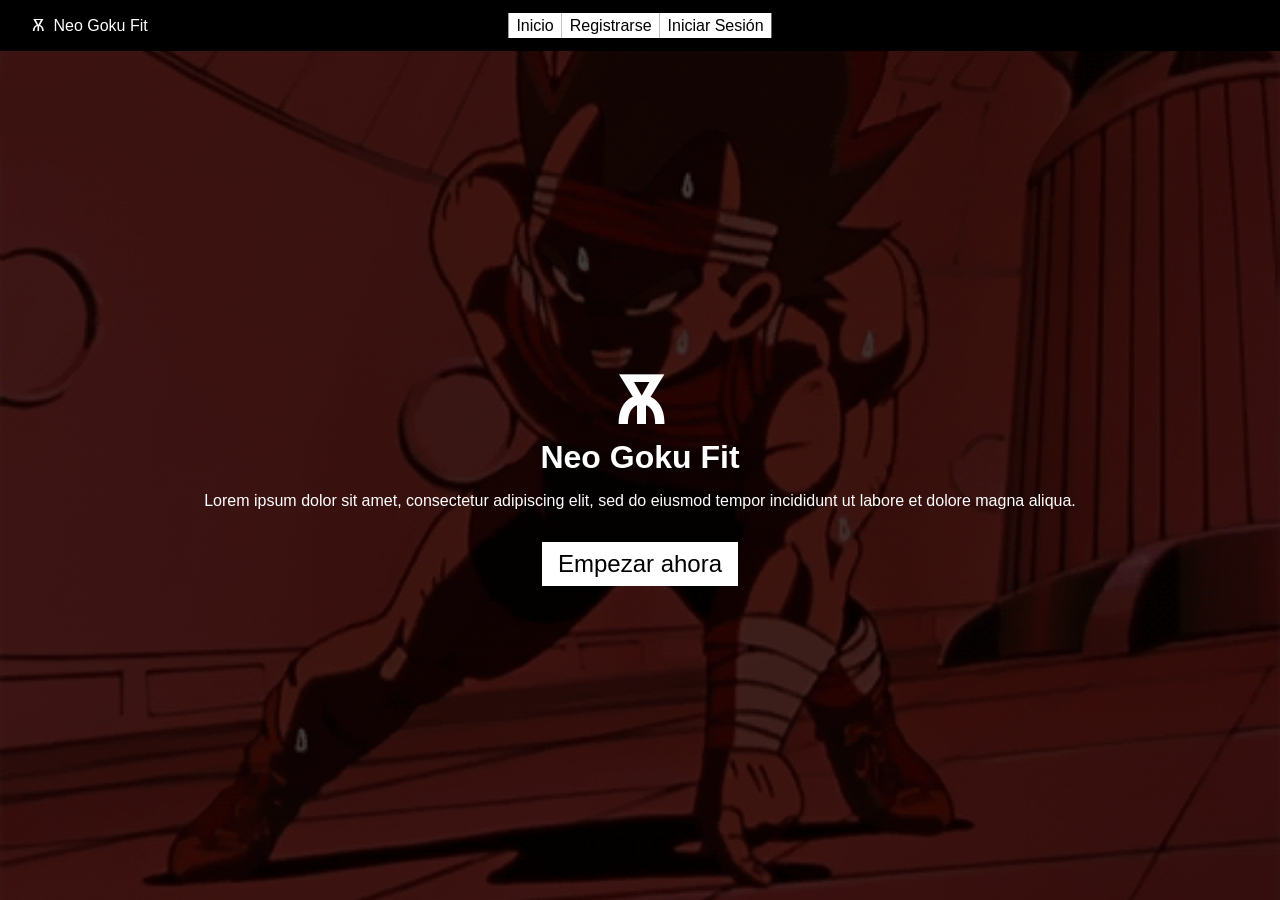
<file: index.html>
<!DOCTYPE html>
<html lang="en">
<head>
    <meta charset="UTF-8">
    <meta name="viewport" content="width=device-width, initial-scale=1.0">
    <link rel="stylesheet" href="main-styles.css">
    <title>Inicio</title>
</head>
<body>
    <nav class="navbar">
        <a href="index.html" class="navbar-brand">
            <span class="navbar-icon">Ѫ</span>
            <span class="navbar-text">Neo Goku Fit</span>
        </a>
        <ul class="navbar-menu">
            <li><a href="index.html">Inicio</a></li>
            <li><a href="register.html">Registrarse</a></li>
            <li><a href="login.html">Iniciar Sesión</a></li>
        </ul>
    </nav>
    <main class="home-main">
        <img class="active-background" id="active-background" src="assets/0.gif">
        <div class="home-container">
            <div class="home-brand">
                <h1 class="home-brand-icon">Ѫ</h1>
                <h1 class="home-brand-text">Neo Goku Fit</h1>
            </div>
            <p class="home-subtitle">Lorem ipsum dolor sit amet, consectetur 
            adipiscing elit, sed do eiusmod tempor incididunt ut labore et 
            dolore magna aliqua.</p>
            <a href="register.html" class="home-button-start">Empezar ahora</a>
        </div>
    </main>
    <script src="index.js"></script>
</body>
</html>
</file>
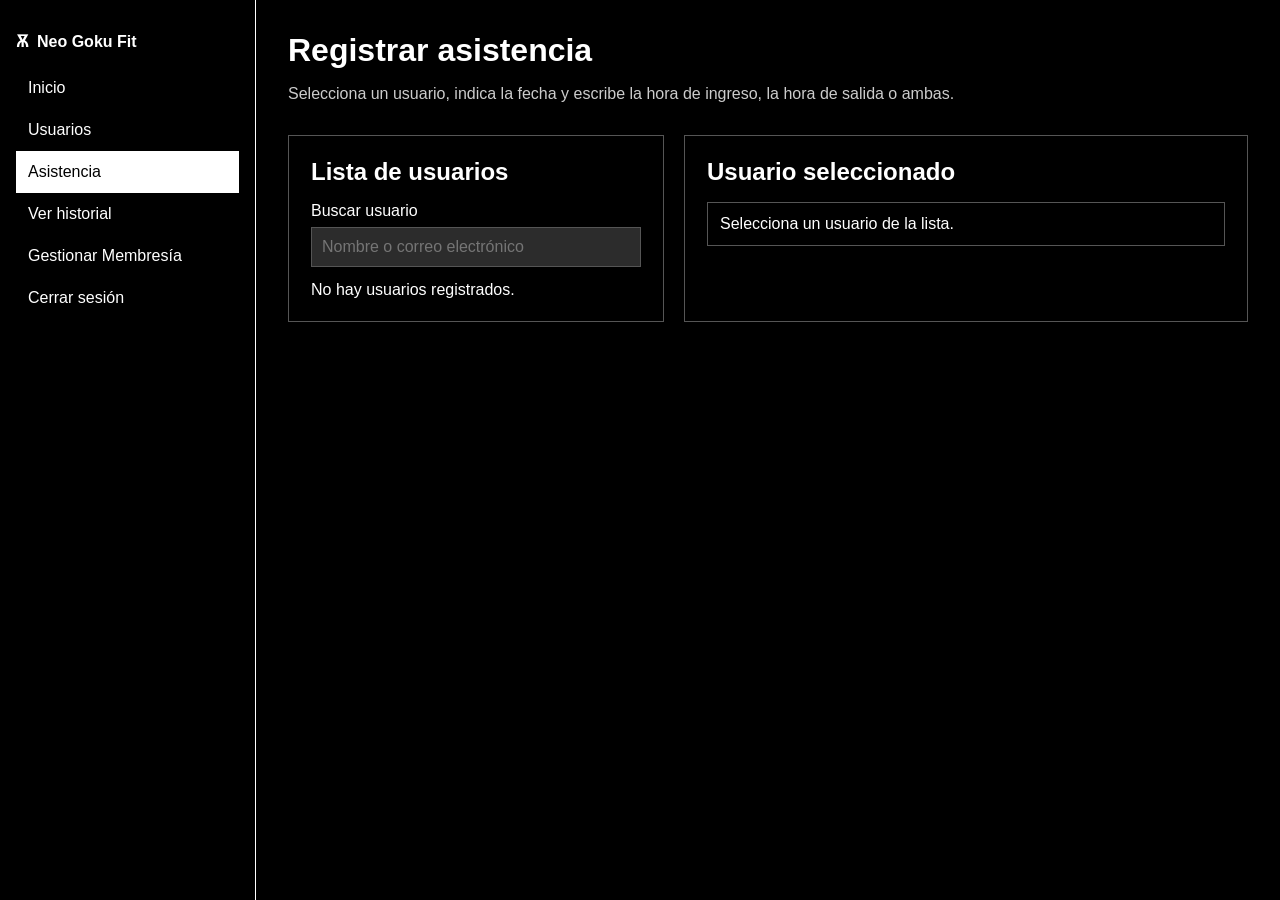
<file: asistencia.html>
<!DOCTYPE html>
<html lang="es">
<head>
  <meta charset="UTF-8">
  <meta name="viewport" content="width=device-width, initial-scale=1.0">
  <title>Asistencia - Neo Goku Fit</title>
  <link rel="stylesheet" href="dashboard-styles.css">
  <link rel="stylesheet" href="asistencia.css">
</head>
<body>
  <nav class="sidebar">
    <a href="index.html" class="navbar-brand"><span class="navbar-icon">Ѫ</span><span class="navbar-text">Neo Goku Fit</span></a>
    <ul class="sidebar-menu">
      <li><a href="index.html">Inicio</a></li>
      <li><a href="dashboard-users.html">Usuarios</a></li>
      <li><a href="asistencia.html" class="active">Asistencia</a></li>
      <li><a href="historial-asistencia.html">Ver historial</a></li>
      <li><a href="membresia.html">Gestionar Membresía</a></li>
      <li><a href="index.html">Cerrar sesión</a></li>
    </ul>
  </nav>
  <main class="asistencia-main">
    <h1>Registrar asistencia</h1>
    <p>Selecciona un usuario, indica la fecha y escribe la hora de ingreso, la hora de salida o ambas.</p>
    <div class="asistencia-layout">
      <section class="panel">
        <h2>Lista de usuarios</h2>
        <label for="buscar-usuario">Buscar usuario</label>
        <input type="search" id="buscar-usuario" placeholder="Nombre o correo electrónico">
        <div id="lista-usuarios" class="lista-usuarios" aria-live="polite"></div>
      </section>
      <section class="panel">
        <h2>Usuario seleccionado</h2>
        <div id="usuario-seleccionado" class="usuario-seleccionado">Selecciona un usuario de la lista.</div>
        <div id="zona-asistencia" hidden>
          <h3>Agregar registro</h3>
          <form id="form-asistencia">
            <div class="form-grid">
              <div><label for="fecha-asistencia">Fecha</label><input id="fecha-asistencia" type="date" required></div>
              <div><label for="hora-ingreso">Hora de ingreso</label><input id="hora-ingreso" type="time"></div>
              <div><label for="hora-salida">Hora de salida</label><input id="hora-salida" type="time"></div>
            </div>
            <div class="acciones"><button type="submit" id="guardar-asistencia">Guardar asistencia</button></div>
          </form>
          <p id="mensaje-asistencia" role="status" aria-live="polite"></p>
          <a href="historial-asistencia.html">Ver historial de asistencias</a>
        </div>
      </section>
    </div>
  </main>
  <script src="storage.js"></script>
  <script src="asistencia.js"></script>
</body>
</html>
</file>
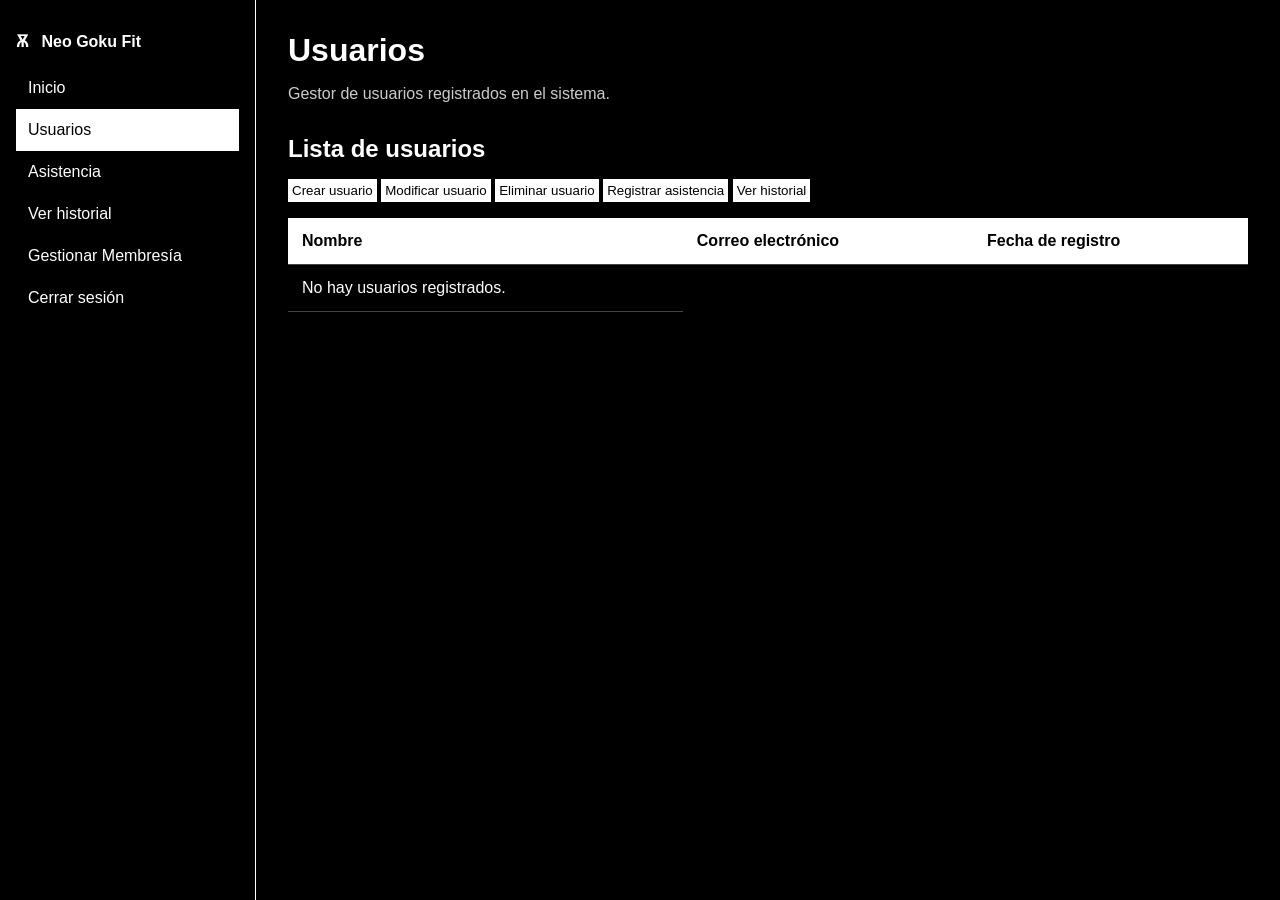
<file: dashboard-users.html>
<!DOCTYPE html>
<html lang="es">
<head>
    <meta charset="UTF-8">
    <meta name="viewport" content="width=device-width, initial-scale=1.0">
    <link rel="stylesheet" href="dashboard-styles.css">
    <title>Dashboard - Usuarios</title>
</head>
<body>
    <nav class="sidebar">
        <a href="index.html" class="navbar-brand">
            <span class="navbar-icon">Ѫ</span>
            <span class="navbar-text">Neo Goku Fit</span>
        </a>
        <ul class="sidebar-menu">
            <li><a href="#">Inicio</a></li>
            <li><a href="dashboard-users.html" class="active">Usuarios</a></li>
            <li><a href="asistencia.html">Asistencia</a></li>
            <li><a href="historial-asistencia.html">Ver historial</a></li>
            <li><a href="membresia.html">Gestionar Membresía</a></li>
            <li><a href="index.html">Cerrar sesión</a></li>
        </ul>
    </nav>
    <main>
        <h1>Usuarios</h1>
        <p>Gestor de usuarios registrados en el sistema.</p>
        <h2>Lista de usuarios</h2>
            <div class="option-buttons">
                <button type="button" id="modal-open-create">Crear usuario</button>
                <button type="button" id="modal-open-update">Modificar usuario</button>
                <button type="button" id="modal-open-delete">Eliminar usuario</button>
                <button type="button" id="modal-open-register" onclick="window.location.href='asistencia.html'">Registrar asistencia</button>
                <button type="button" onclick="window.location.href='historial-asistencia.html'">Ver historial</button>
            </div>
            <table id="users-table">
                <thead>
                    <tr>
                        <th>Nombre</th>
                        <th>Correo electrónico</th>
                        <th>Fecha de registro</th>
                    </tr>
                </thead>
                <tbody id="users-table-body"></tbody>
            </table>
        <dialog class="modal" id="create-user-modal">
            <h2 class="modal-title">Crear usuario</h2>
            <div class="modal-field email-id">
                <label for="user-email-create">Email (UID):</label>
                <input type="email" id="user-email-create"></input>
            </div>
            <div class="modal-field">
                <label for="user-name-create">Nombre:</label>
                <input type="text" id="user-name-create"></input>
            </div>
            <div class="modal-field">
                <label for="user-password-create">Contraseña:</label>
                <input type="password" id="user-password-create"></input>
            </div>
            <div class="modal-footer">
                <button type="button" id="modal-create-button-close">Cerrar</button>
                <button type="button" id="modal-create-button-save">Guardar</button>
            </div>
        </dialog>
        <dialog class="modal" id="modify-user-modal">
            <h2 class="modal-title">Modificar usuario</h2>
            <div class="modal-field email-id">
                <label for="user-email-modify">Email (UID):</label>
                <input type="email" id="user-email-modify">
            </div>
            <div class="modal-field">
                <label for="user-new-email-modify">Nuevo Email (UID):</label>
                <input type="email" id="user-new-email-modify">
            </div>
            <div class="modal-field">
                <label for="user-name-modify">Nuevo Nombre:</label>
                <input type="text" id="user-name-modify">
            </div>
            <div class="modal-field">
                <label for="user-password-modify">Nueva Contraseña:</label>
                <input type="password" id="user-password-modify">
            </div>
            <div class="modal-footer">
                <button type="button" id="modal-modify-button-close">Cerrar</button>
                <button type="button" id="modal-modify-button-save">Guardar</button>
            </div>
        </dialog>
        <dialog class="modal" id="delete-user-modal">
            <h2 class="modal-title">Eliminar usuario</h2>
            <div class="modal-field email-id">
                <label for="user-email-delete">Email (UID):</label>
                <input type="email" id="user-email-delete">
            </div>
            <div class="">
                <button type="button" id="modal-delete-button-close">Cerrar</button>
                <button type="button" id="modal-delete-button-save">Confirmar</button>
            </div>
        </dialog>
    
    </main>
    <script src="storage.js"></script>
    <script src="dashboard-users.js"></script>
</body>
</html>
</file>
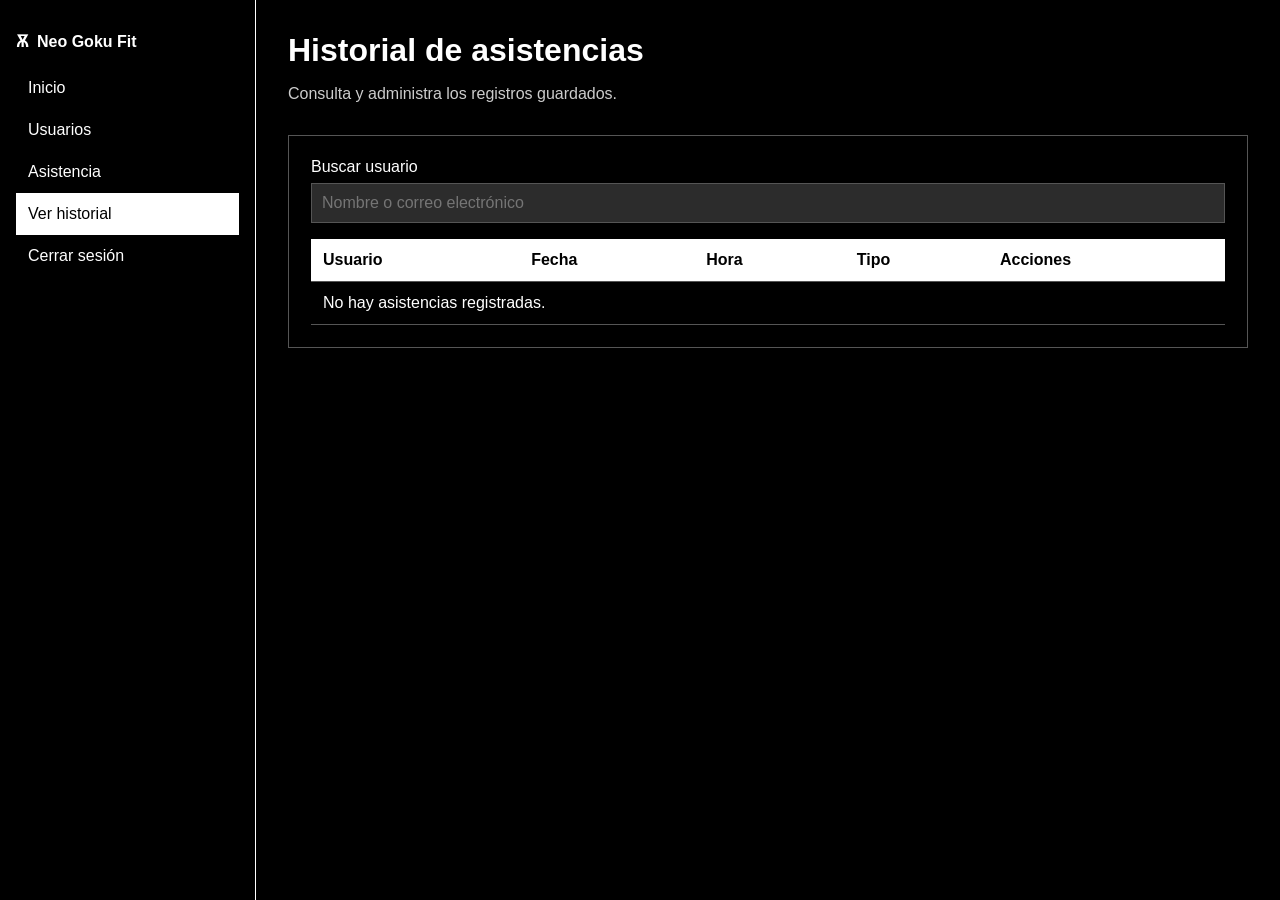
<file: historial-asistencia.html>
<!DOCTYPE html>
<html lang="es">
<head>
  <meta charset="UTF-8">
  <meta name="viewport" content="width=device-width, initial-scale=1.0">
  <title>Historial de asistencia - Neo Goku Fit</title>
  <link rel="stylesheet" href="dashboard-styles.css">
  <link rel="stylesheet" href="asistencia.css">
</head>
<body>
  <nav class="sidebar">
    <a href="index.html" class="navbar-brand"><span class="navbar-icon">Ѫ</span><span class="navbar-text">Neo Goku Fit</span></a>
    <ul class="sidebar-menu">
      <li><a href="index.html">Inicio</a></li>
      <li><a href="dashboard-users.html">Usuarios</a></li>
      <li><a href="asistencia.html">Asistencia</a></li>
      <li><a href="historial-asistencia.html" class="active">Ver historial</a></li>
      <li><a href="index.html">Cerrar sesión</a></li>
    </ul>
  </nav>
  <main class="asistencia-main">
    <h1>Historial de asistencias</h1>
    <p>Consulta y administra los registros guardados.</p>
    <section class="panel">
      <label for="filtro-usuario">Buscar usuario</label>
      <input id="filtro-usuario" type="search" placeholder="Nombre o correo electrónico">
      <div class="tabla-scroll">
        <table class="tabla-asistencia">
          <thead><tr><th>Usuario</th><th>Fecha</th><th>Hora</th><th>Tipo</th><th>Acciones</th></tr></thead>
          <tbody id="tabla-asistencias"></tbody>
        </table>
      </div>
    </section>
    <section class="panel" id="panel-edicion" hidden>
      <h2>Modificar asistencia</h2>
      <form id="form-edicion">
        <div class="form-grid">
          <div><label for="editar-fecha">Fecha</label><input id="editar-fecha" type="date" required></div>
          <div><label for="editar-hora">Hora</label><input id="editar-hora" type="time" required></div>
          <div><label for="editar-tipo">Tipo</label><select id="editar-tipo"><option value="Ingreso">Ingreso</option><option value="Salida">Salida</option></select></div>
        </div>
        <div class="acciones"><button type="submit">Guardar modificación</button><button type="button" id="cancelar-edicion">Cancelar</button></div>
      </form>
    </section>
  </main>
  <script src="storage.js"></script>
  <script src="historial-asistencia.js"></script>
</body>
</html>
</file>
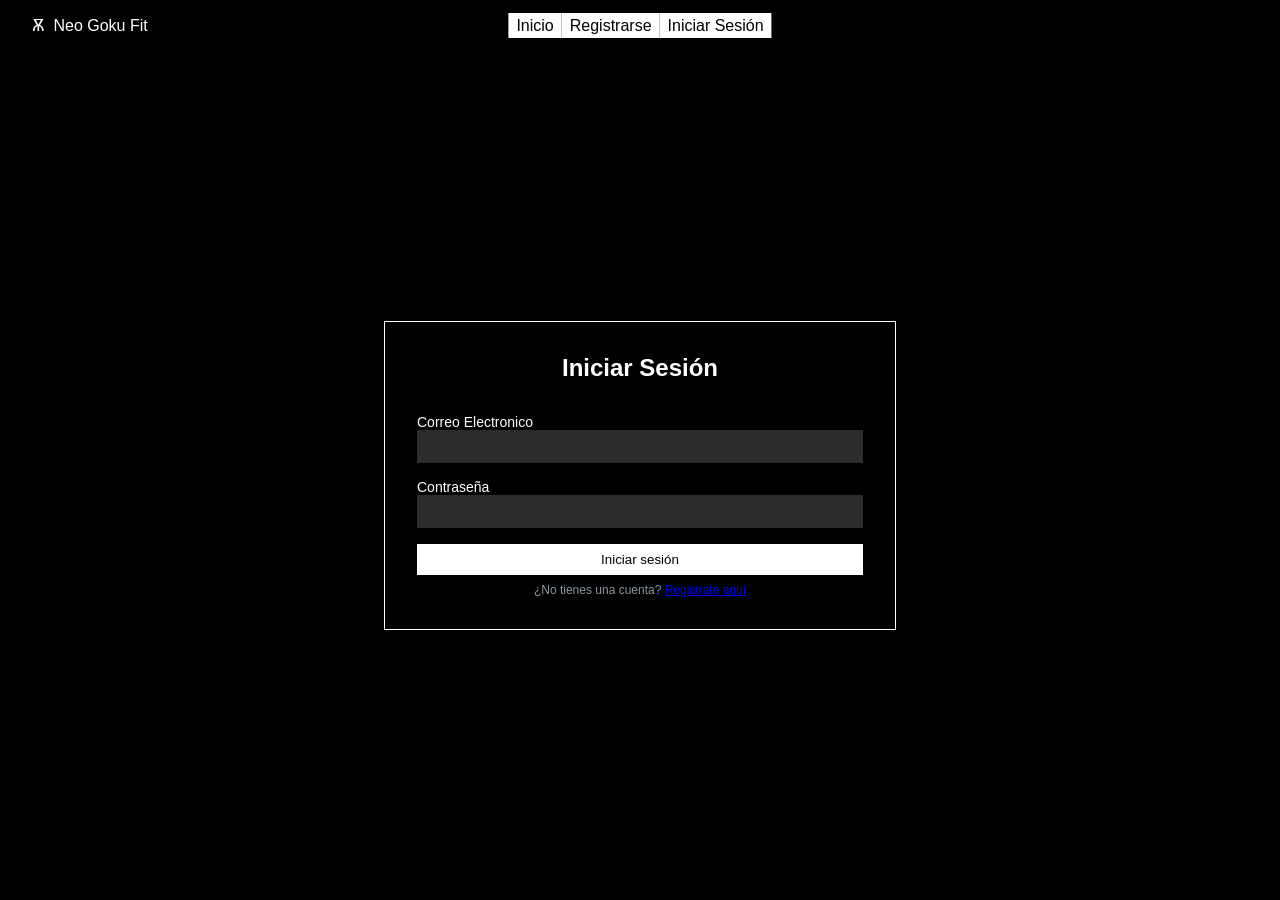
<file: login.html>
<!DOCTYPE html>
<html lang="en">
<head>
    <meta charset="UTF-8">
    <meta name="viewport" content="width=device-width, initial-scale=1.0">
    <link rel="stylesheet" href="main-styles.css">
    <title>Iniciar Sesión</title>
</head>
<body>
    <nav class="navbar">
        <a href="index.html" class="navbar-brand">
            <span class="navbar-icon">Ѫ</span>
            <span class="navbar-text">Neo Goku Fit</span>
        </a>
        <ul class="navbar-menu">
            <li><a href="index.html">Inicio</a></li>
            <li><a href="register.html">Registrarse</a></li>
            <li><a href="login.html">Iniciar Sesión</a></li>
        </ul>
    </nav>
    <main>
        <section class="auth">
            <form class="auth-form" id="login-form">
                <h1 class="auth-title">Iniciar Sesión</h1>
                <div class="auth-row">
                    <label for="email">Correo Electronico</label>
                    <input type="email" id="email" name="email">
                </div>
                <div class="auth-row">
                    <label for="password">Contraseña</label>
                    <input type="password" id="password" name="password">
                </div>
                <button type="submit" class="login-button">Iniciar sesión</button>
                <div class="auth-footer">
                    <p>¿No tienes una cuenta? <a href="register.html">Registrate aquí</a></p>
                </div>
            </form>
        </section>
    </main>
    <script src="storage.js"></script>
    <script src="login.js"></script>
</body>
</html>
</file>
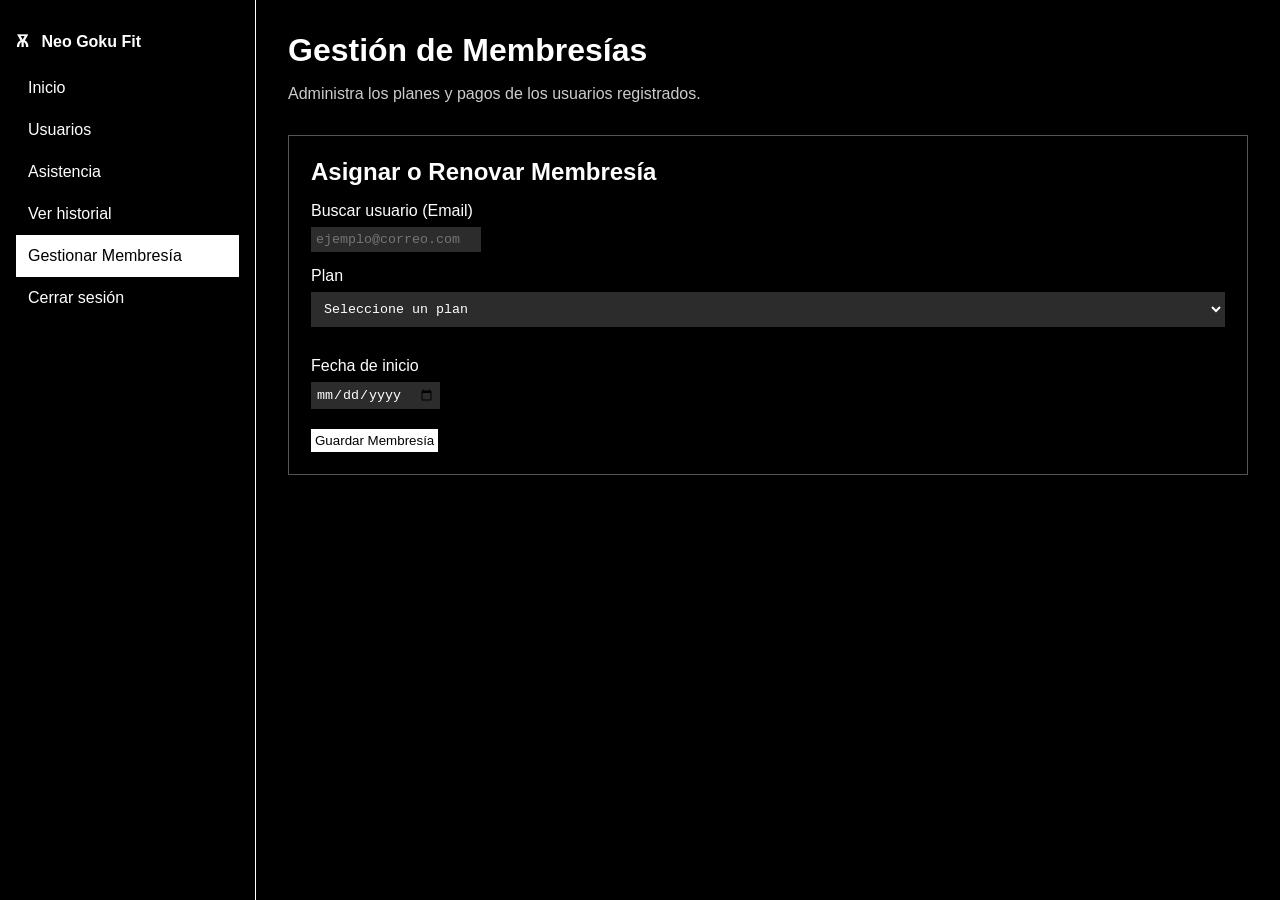
<file: membresia.html>
<!DOCTYPE html>
<html lang="es">
<head>
  <meta charset="UTF-8">
  <meta name="viewport" content="width=device-width, initial-scale=1.0">
  <title>Membresía - Neo Goku Fit</title>
  <link rel="stylesheet" href="dashboard-styles.css">
  <link rel="stylesheet" href="membresia.css">
</head>
<body>
  <nav class="sidebar">
    <a href="index.html" class="navbar-brand">
      <span class="navbar-icon">Ѫ</span>
      <span class="navbar-text">Neo Goku Fit</span>
    </a>
    <ul class="sidebar-menu">
      <li><a href="index.html">Inicio</a></li>
      <li><a href="dashboard-users.html">Usuarios</a></li>
      <li><a href="asistencia.html">Asistencia</a></li>
      <li><a href="historial-asistencia.html">Ver historial</a></li>
      <li><a href="membresia.html" class="active">Gestionar Membresía</a></li>
      <li><a href="index.html">Cerrar sesión</a></li>
    </ul>
  </nav>
  
  <main class="membresia-main">
    <h1>Gestión de Membresías</h1>
    <p>Administra los planes y pagos de los usuarios registrados.</p>
    

    <div class="panel">
      <h2>Asignar o Renovar Membresía</h2>
      <form id="form-membresia">
       
        <label for="buscar-usuario-membresia">Buscar usuario (Email)</label>
        <input type="search" id="buscar-usuario-membresia" placeholder="ejemplo@correo.com" required>
        
        <label for="tipo-plan">Plan</label>
        <select id="tipo-plan" required>
          <option value="">Seleccione un plan</option>
          <option value="mensual">Mensual - $30.000</option>
          <option value="trimestral">Trimestral - $80.000</option>
          <option value="anual">Anual - $250.000</option>
        </select>

        <label for="fecha-inicio">Fecha de inicio</label>
        <input type="date" id="fecha-inicio" required>

        <div class="acciones" style="margin-top: 20px;">
          <button type="submit">Guardar Membresía</button>
        </div>
      </form>
    </div>
  </main>


  <script src="storage.js"></script>
  <script src="membresia.js"></script>
</body>
</html>
</file>
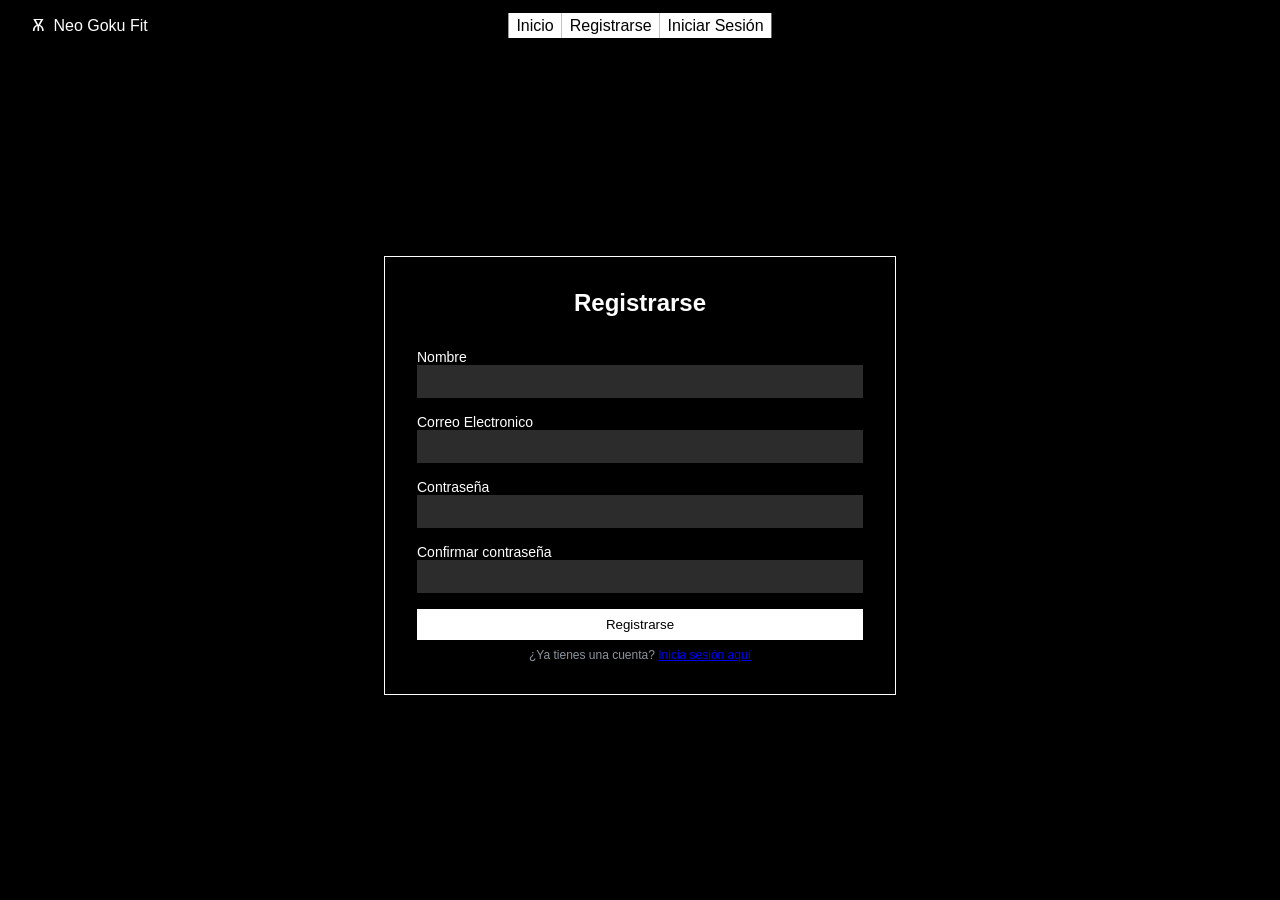
<file: register.html>
<!DOCTYPE html>
<html lang="en">
<head>
    <meta charset="UTF-8">
    <meta name="viewport" content="width=device-width, initial-scale=1.0">
    <link rel="stylesheet" href="main-styles.css">
    <title>Registrarse</title>
</head>
<body>
    <nav class="navbar">
        <a href="index.html" class="navbar-brand">
            <span class="navbar-icon">Ѫ</span>
            <span class="navbar-text">Neo Goku Fit</span>
        </a>
        <ul class="navbar-menu">
            <li><a href="index.html">Inicio</a></li>
            <li><a href="register.html">Registrarse</a></li>
            <li><a href="login.html">Iniciar Sesión</a></li>
        </ul>
    </nav>
    <main>
        <section class="auth">
            <form class="auth-form" id="register-form">
                <h1 class="auth-title">Registrarse</h1>
                <div class="auth-row">
                    <label for="name">Nombre</label>
                    <input type="text" id="name" name="name">
                </div>
                <div class="auth-row">
                    <label for="email">Correo Electronico</label>
                    <input type="email" id="email" name="email">
                </div>
                <div class="auth-row">
                    <label for="password">Contraseña</label>
                    <input type="password" id="password" name="password">
                </div>
                <div class="auth-row">
                    <label for="confirm-password">Confirmar contraseña</label>
                    <input type="password" id="confirm-password" name="confirm-password">
                </div>

                <button type="submit" class="login-button">Registrarse</button>
                <div class="auth-footer">
                    <p>¿Ya tienes una cuenta? <a href="login.html">Inicia sesión aquí</a></p>
                </div>
            </form>
        </section>
    </main>
    <script src="storage.js"></script>
    <script src="register.js"></script>
</body>
</html>
</file>
<file: main-styles.css>
* {
    padding: 0;
    margin: 0;
    box-sizing: border-box;
}

body {
    background-color: #000000;
    color: #ffffff;
    font-family: Arial, Helvetica, sans-serif;
    display: flex;
    flex-direction: column;
    height: 100vh;
}

main {
    display: flex;
    justify-content: center;
    align-items: center;
    position: relative;
    flex: 1;
}

.active-background {
    position: absolute;
    top: 0;
    left: 0;
    width: 100%;
    height: 100%;
    object-fit: cover;
    z-index: -1;
    filter: brightness(0.25);
}

.home-container {
    position: relative;
    z-index: 1;
}

.navbar {
    font-family: Impact, Haettenschweiler, 'Arial Narrow Bold', sans-serif;
    display: flex;
    justify-content: space-between;
    align-items: center;
    padding: 16px 32px;
}

.navbar-brand {
    text-decoration: none;
}

.navbar-icon {
    color: #ffffff;
    margin-right: 4px;
}

.navbar-text {
    color: #ffffff;
}

.navbar-menu {
    display: flex;
    position: absolute;
    left: 50%;
    transform: translateX(-50%);
    list-style: none;
}

.navbar-menu a,
.home-button-start
{
    background-color: #ffffff;
    color: #000000;
    padding: 4px 8px;
    text-decoration: none;
    transition: color 256ms;
}

.navbar-menu a:hover,
.home-button-start:hover
{
    background-color: #000000;
    color: #ffffff;
}

.home-container {
    display: flex;
    flex-direction: column;
    justify-content: center;
    align-items: center;
}

.home-brand {
    display: flex;
    flex-direction: column;
    align-items: center;
    margin-bottom: 16px;
}

.home-brand-icon {
    font-size: 64px;
}

.home-subtitle {
    text-align: center;
    margin-bottom: 32px;
}

.home-button-start {
    font-family: Impact, Haettenschweiler, 'Arial Narrow Bold', sans-serif;
    font-size: 24px;
    padding: 8px 16px;
}

.auth-form {
    border: 1px solid #ffffff;
    padding: 32px;
    min-width: 512px;
}

.auth-title {
    font-size: 24px;
    text-align: center;
    margin-bottom: 32px;
}

.auth-row {
    font-size: 14px;
    display: flex;
    flex-direction: column;
    margin-bottom: 16px;
}

input {
    font-family: 'Courier New', Courier, monospace;
    background-color: #2c2c2c;
    color: #ffffff;
    padding: 8px;
    outline: none;
    border: 1px solid #2c2c2c;
    transition: border-color 256ms;
    caret-color: #ffffff;
}

input:focus {
    border-color: #ffffff;
}

.login-button {
    background-color: #ffffff;
    color: #000000;
    width: 100%;
    padding: 8px;
    margin-bottom: 8px;
    border: none;
    cursor: pointer;
    transition: background-color 256ms, color 256ms;
}

.login-button:hover {
    background-color: #000000;
    color: #ffffff;
}

.auth-footer {
    text-align: center;
    font-size: 12px;
    color: #8b949e;
}
</file>
<file: dashboard-styles.css>
* {
    margin: 0;
    padding: 0;
    box-sizing: border-box;
}

body {
    background-color: #000000;
    color: #ffffff;
    font-family: Arial, Helvetica, sans-serif;
    min-height: 100vh;
    display: flex;
}

.sidebar {
    width: 256px;
    min-height: 100vh;
    padding: 32px 16px;
    border-right: 1px solid #ffffff;
    display: flex;
    flex-direction: column;
    gap: 16px;
}

.navbar-brand {
    color: #ffffff;
    text-decoration: none;
    font-weight: bold;
}

.navbar-icon {
    margin-right: 8px;
}

.sidebar-menu {
    list-style: none;
}

.sidebar-menu a {
    display: block;
    color: #ffffff;
    text-decoration: none;
    padding: 12px;
    transition: background-color 256ms, color 256ms;
}

.sidebar-menu a:hover,
.sidebar-menu a.active {
    background-color: #ffffff;
    color: #000000;
}

main {
    flex: 1;
    padding: 32px;
}

h1 {
    margin-bottom: 16px;
}

main p {
    margin-bottom: 32px;
    color: #cccccc;
}

h2 {
    margin-bottom: 16px;
}

#users-table {
    width: 100%;
    border-collapse: collapse;
    text-align: left;
}

#users-table th,
#users-table td {
    padding: 14px;
    border-bottom: 1px solid #444444;
}

#users-table th {
    background-color: #ffffff;
    color: #000000;
}

#users-table tbody tr:hover {
    background-color: #222222;
}

.option-buttons {
    margin-bottom: 16px;
}

.modal {
    background-color: #000000;
    color:white;
    width: 512px;
    padding: 16px;
    border: 1px solid solid white;
    margin: auto;
}

.modal-title {
    font-size: 24px;
    text-align: center;
    margin-bottom: 16px;
}

.modal-field {
    font-size: 14px;
    display: flex;
    align-items: center;
    gap: 8px;
    margin-bottom: 8px;
}

button {
    background-color: white;
    color: #000000;
    border: none;
    padding: 4px;
    cursor: pointer;
}

.modal-field.email-id {
    margin-bottom: 16px;
}

input {
    font-family: 'Courier New', Courier, monospace;
    background-color: #2c2c2c;
    color: #ffffff;
    padding: 4px;
    outline: none;
    border: 1px solid #2c2c2c;
    caret-color: #ffffff;
    flex: 1;
}

input:focus {
    border-color: #ffffff;
}

.modal::backdrop {
    background-color: rgba(0, 0, 0, 0.5);
}

.modal-footer {
    margin-top: 16px;
    display: flex;
    justify-content: space-between;
}
</file>
<file: asistencia.css>
/* Estilos del módulo de asistencia */
.asistencia-main { width: 100%; min-width: 0; }
.asistencia-layout { display: grid; grid-template-columns: minmax(240px, 1fr) minmax(320px, 1.5fr); gap: 20px; }
.panel { border: 1px solid #555; padding: 22px; margin-bottom: 20px; min-width: 0; }
.panel h2, .panel h3 { margin-bottom: 16px; }
.panel h3 { margin-top: 18px; }
.panel label { display: block; margin-bottom: 7px; }
.panel input, .panel select { display: block; width: 100%; padding: 10px; margin-bottom: 14px; background: #2c2c2c; color: white; border: 1px solid #555; font: inherit; }
.lista-usuarios { display: flex; flex-direction: column; gap: 8px; max-height: 440px; overflow: auto; }
.usuario-item { display: flex; flex-direction: column; gap: 5px; text-align: left; padding: 12px; background: #222; color: white; border: 1px solid #555; }
.usuario-item small { color: #bbb; overflow-wrap: anywhere; }
.usuario-item.seleccionado, .usuario-item:hover { border-color: white; background: #393939; }
.usuario-seleccionado { padding: 12px; border: 1px solid #555; overflow-wrap: anywhere; }
.form-grid { display: grid; grid-template-columns: repeat(3, minmax(0, 1fr)); gap: 12px; }
.acciones { display: flex; flex-wrap: wrap; gap: 10px; margin-top: 8px; }
.acciones button, .tabla-asistencia button { padding: 9px 12px; margin-right: 6px; }
.tabla-scroll { overflow-x: auto; margin-top: 16px; }
.tabla-asistencia { width: 100%; border-collapse: collapse; text-align: left; }
.tabla-asistencia th, .tabla-asistencia td { padding: 12px; border-bottom: 1px solid #555; }
.tabla-asistencia th { background: white; color: black; }
.panel a { color: white; }
[hidden] { display: none !important; }
@media (max-width: 850px) { .asistencia-layout, .form-grid { grid-template-columns: 1fr; } .sidebar { width: 180px; } }
</file>
<file: membresia.css>
.panel {
    border: 1px solid #555;
    padding: 22px;
    margin-bottom: 20px;
    background-color: #000;
}

.panel h2 {
    margin-bottom: 16px;
}

.panel label {
    display: block;
    margin-bottom: 7px;
    margin-top: 15px;
}


.panel select {
    font-family: 'Courier New', Courier, monospace;
    background-color: #2c2c2c;
    color: #ffffff;
    padding: 8px;
    outline: none;
    border: 1px solid #2c2c2c;
    width: 100%;
    margin-bottom: 15px;
}
</file>
